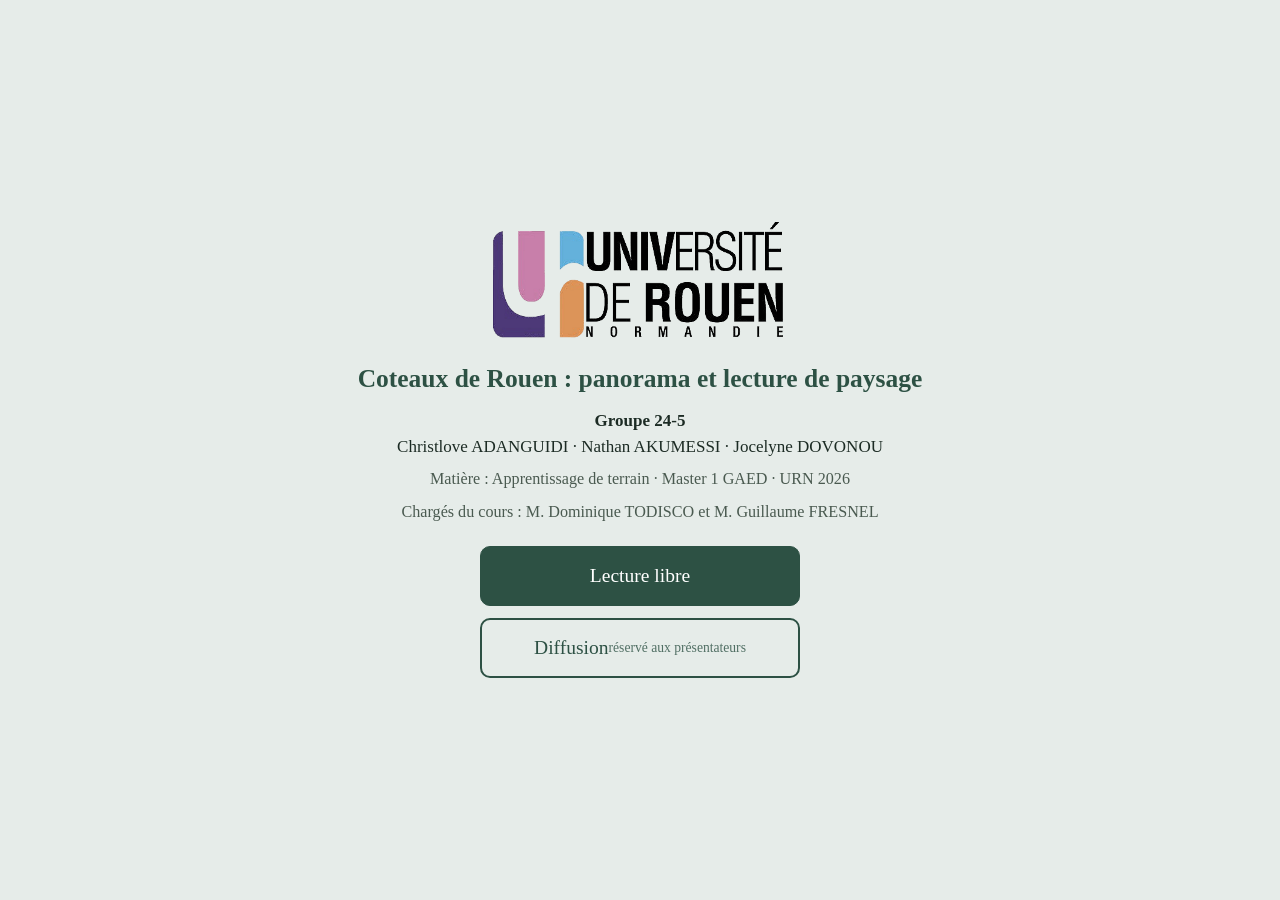
<file: index.html>
<!doctype html><html lang="fr"><head><meta charset="utf-8"><meta name="viewport" content="width=device-width,initial-scale=1,viewport-fit=cover"><title>Coteaux de Rouen : panorama et lecture de paysage</title><link rel="stylesheet" href="common.css"></head><body>
<main class="screen on land"><img src="img/logo.png" alt="Université de Rouen Normandie"><h1>Coteaux de Rouen : panorama et lecture de paysage</h1>
<p><strong>Groupe 24-5</strong><br>Christlove ADANGUIDI · Nathan AKUMESSI · Jocelyne DOVONOU</p>
<p class="info">Matière : Apprentissage de terrain · Master 1 GAED · URN 2026</p><p class="info">Chargés du cours : M. Dominique TODISCO et M. Guillaume FRESNEL</p>
<div class="row"><a class="btn pri" href="lecture/">Lecture libre</a><a class="btn sec" href="pilote/">Diffusion<small>réservé aux présentateurs</small></a></div></main></body></html>
</file>
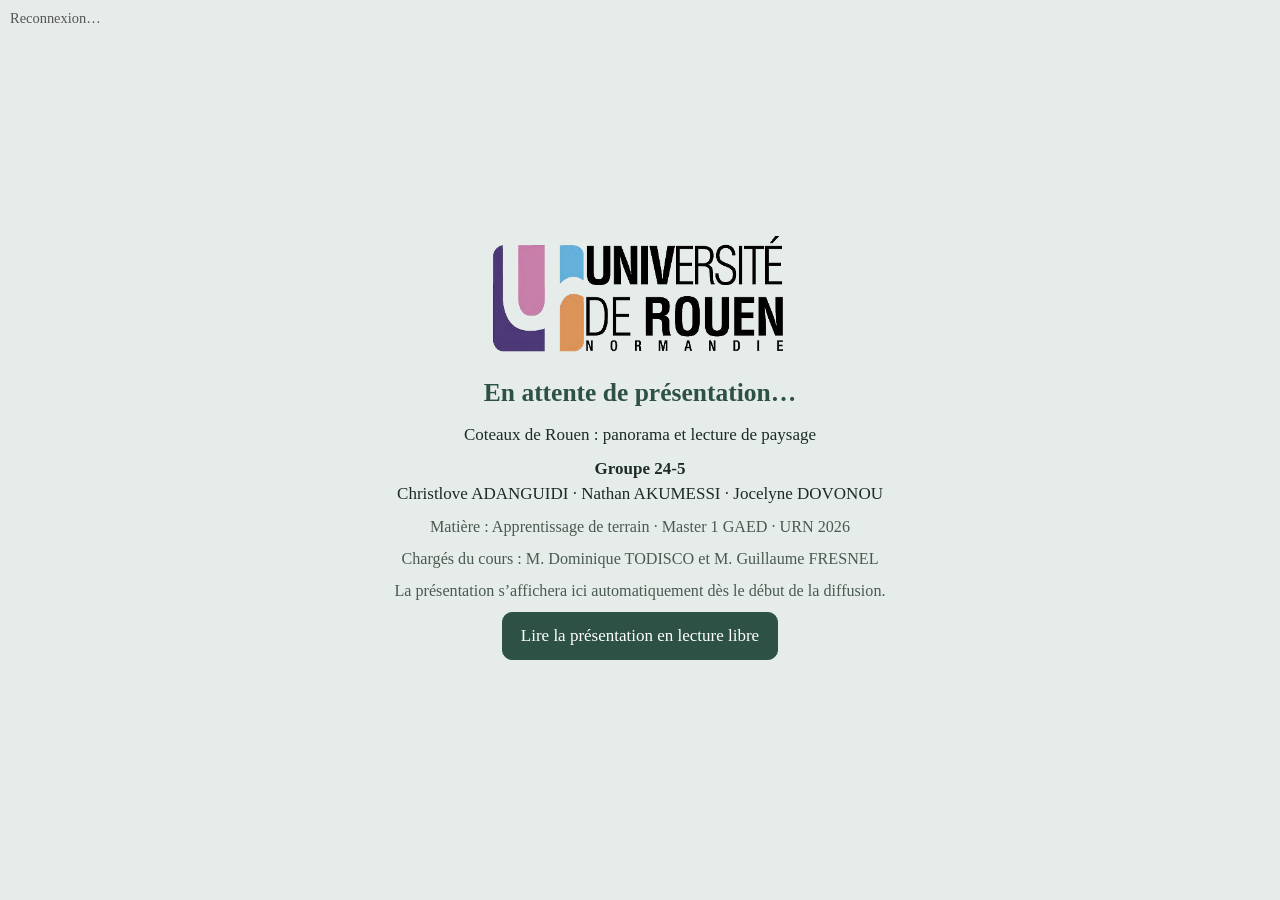
<file: direct/index.html>
<!doctype html><html lang="fr"><head><meta charset="utf-8"><meta name="viewport" content="width=device-width,initial-scale=1,viewport-fit=cover"><title>Coteaux de Rouen : panorama et lecture de paysage</title><link rel="stylesheet" href="../common.css"></head><body><div id="st"></div><div id="app"><div id="stage"><div id="slide"></div></div></div>
<script>window.ROOT="../"</script><script src="../data.js"></script><script src="../config.js"></script><script src="../common.js"></script><script src="direct.js"></script></body></html>
</file>
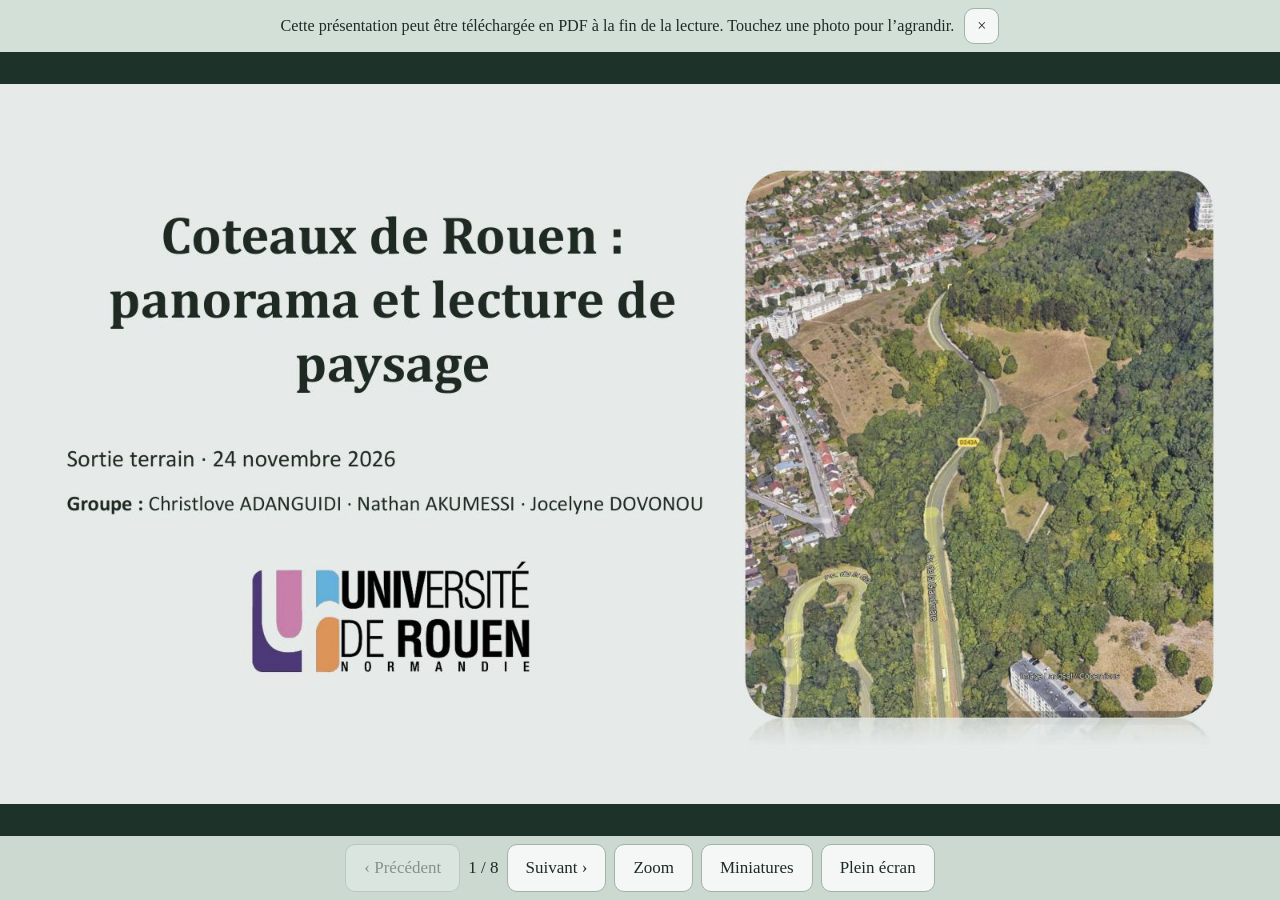
<file: lecture/index.html>
<!doctype html><html lang="fr"><head><meta charset="utf-8"><meta name="viewport" content="width=device-width,initial-scale=1,viewport-fit=cover"><title>Coteaux de Rouen : panorama et lecture de paysage</title><link rel="stylesheet" href="../common.css"></head><body><div id="app"><div id="intro"><span>Cette présentation peut être téléchargée en PDF à la fin de la lecture. Touchez une photo pour l’agrandir.</span><button id="ix" aria-label="Fermer le message">×</button></div>
<div id="stage"><div id="slide"></div></div><div id="thumbs" hidden></div>
<div class="bar"><button id="prev">‹ Précédent</button><span id="count"></span><button id="next">Suivant ›</button><button id="zoom">Zoom</button><button id="tb">Miniatures</button><button id="fsb">Plein écran</button><a id="pdf" class="btn pri" href="../Presentation_Coteaux_Rouen.pdf" download style="display:none">Télécharger le PDF</a></div></div>
<script>window.ROOT="../"</script><script src="../data.js"></script><script src="../common.js"></script><script src="read.js"></script></body></html>
</file>
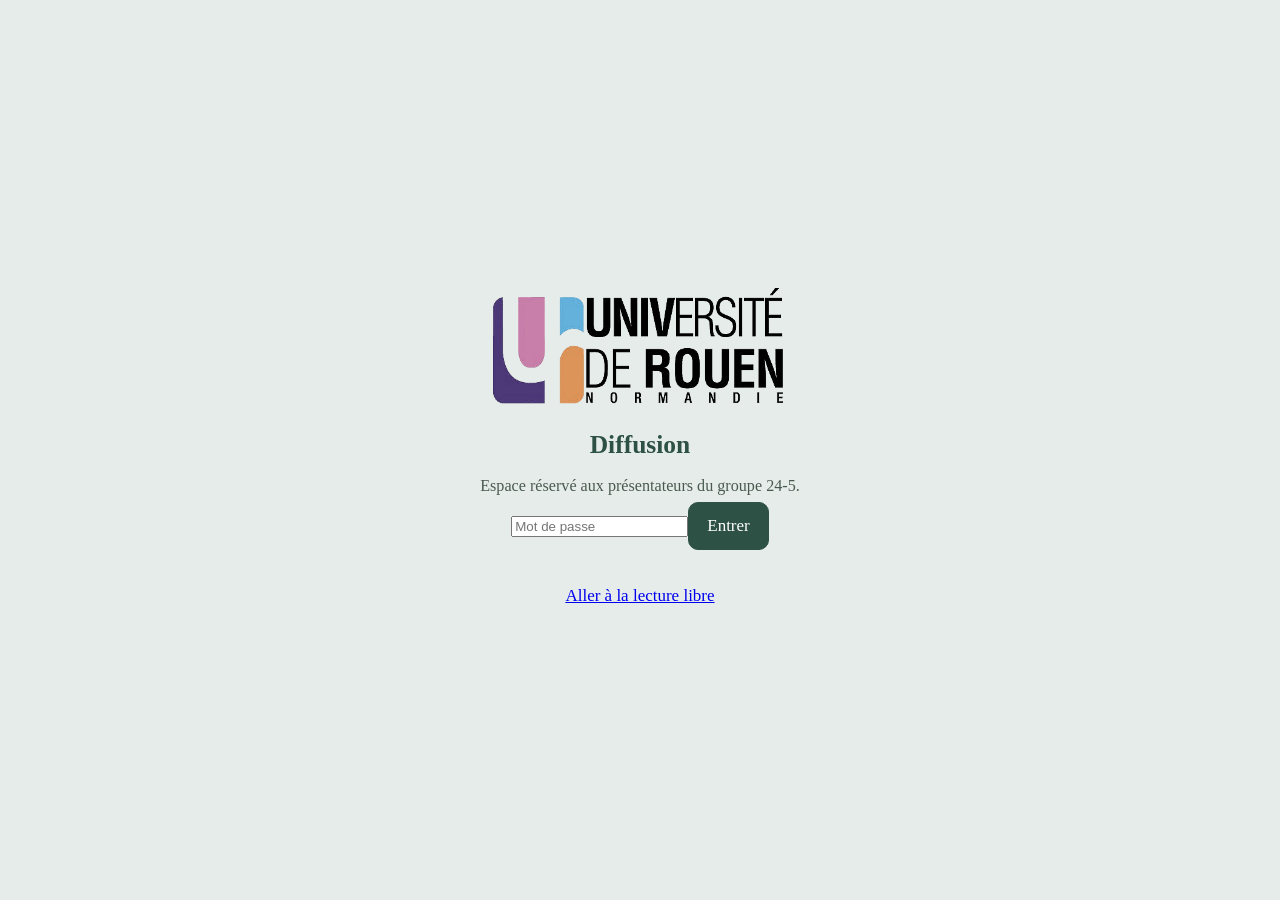
<file: pilote/index.html>
<!doctype html><html lang="fr"><head><meta charset="utf-8"><meta name="viewport" content="width=device-width,initial-scale=1,viewport-fit=cover"><title>Coteaux de Rouen : panorama et lecture de paysage</title><link rel="stylesheet" href="../common.css"></head><body><div id="st"></div>
<div id="login" class="screen on land"><img src="../img/logo.png" alt="Université de Rouen Normandie"><h1>Diffusion</h1><p class="info">Espace réservé aux présentateurs du groupe 24-5.</p>
<form id="lf" autocomplete="off"><input id="pw" type="password" placeholder="Mot de passe" aria-label="Mot de passe"><button class="pri" type="submit">Entrer</button></form><p id="lerr" role="alert"></p><p><a href="../lecture/">Aller à la lecture libre</a></p></div>
<div id="launch" class="screen land"><img src="../img/logo.png" alt="Université de Rouen Normandie"><h1>Prêt à diffuser ?</h1><p><span class="badge">Hors direct</span></p><div class="row"><button id="go" class="btn pri">Lancer la diffusion</button><a class="btn sec" href="../">Retour à l’accueil</a></div><p id="err" role="alert"></p></div>
<div id="app" style="visibility:hidden"><div id="stage"><div id="slide"></div></div>
<div class="bar" id="livebar"><span id="badge" class="badge on">En direct</span><button id="prev">‹ Précédent</button><span id="count"></span><button id="next">Suivant ›</button><button id="pz">Mettre en pause</button><button id="qrb">QR code</button><button id="fsb">Plein écran</button><button id="stop" class="dng">Arrêter la diffusion</button></div></div>
<div id="qrs" class="screen"><h1>Scannez pour suivre la présentation en direct</h1><div class="qrbox"><img src="qr.png" alt="QR code du direct"></div><p><a id="lnk"></a></p><div class="row"><button id="cp">Copier le lien</button><button id="qc" class="pri">Commencer la présentation</button></div></div>
<script>window.ROOT="../"</script><script src="../data.js"></script><script src="../config.js"></script><script src="../common.js"></script><script src="pilote.js"></script></body></html>
</file>
<file: common.css>
:root{--bg:#e6ece9;--ink:#1c2b24;--green:#2d5144;--earth:#d08a2e;--stone:#cbd9d1;--panel:#f4f7f5}
*{box-sizing:border-box}
html,body{margin:0;height:100%;background:var(--bg);color:var(--ink);font:17px/1.5 Georgia,"Times New Roman",serif}
button,.btn{font:inherit;min-height:48px;padding:10px 18px;border-radius:10px;border:1px solid #9fb3a7;background:var(--panel);color:var(--ink);cursor:pointer;text-decoration:none;display:inline-flex;align-items:center;justify-content:center}
button.pri,.btn.pri{background:var(--green);color:#fff;border-color:var(--green)}
button.dng{background:#8a3b2b;color:#fff;border-color:#8a3b2b}
button[disabled]{opacity:.4;cursor:default}
button:focus-visible,a:focus-visible,input:focus-visible{outline:3px solid var(--earth);outline-offset:2px}
.screen{position:fixed;inset:0;display:none;flex-direction:column;align-items:center;justify-content:center;text-align:center;padding:24px;background:var(--bg);overflow:auto;z-index:30}
.screen.on{display:flex}
.screen img{width:min(300px,70vw);height:auto}
.screen h1{font-size:1.5rem;margin:16px 0 6px;color:var(--green)}
.screen p{margin:4px 0}.info{color:#4a5a50;font-size:.95rem}
#app{position:fixed;inset:0;display:flex;flex-direction:column;padding-top:env(safe-area-inset-top,0px)}
#stage{flex:1;min-height:0;display:flex;align-items:center;justify-content:center;background:#1d3329}
#slide{position:relative;background:#fff}
#slide>img{display:block;width:100%;height:100%;user-select:none;-webkit-user-drag:none}
.spot{position:absolute;padding:0;margin:0;min-height:0;border:0;background:transparent;cursor:zoom-in}
.bar{display:flex;gap:8px;justify-content:center;align-items:center;flex-wrap:wrap;padding:8px 10px calc(8px + env(safe-area-inset-bottom,0px));background:var(--stone)}
#intro{display:flex;gap:10px;align-items:center;justify-content:center;padding:8px 12px;background:#d3e0d8;font-size:.95rem;text-align:center}
#intro button{min-height:36px;padding:2px 12px}
#thumbs{display:flex;gap:6px;overflow-x:auto;padding:6px;background:#c2d1c8}
#thumbs[hidden]{display:none}
#thumbs button{padding:0;min-height:0;border:3px solid transparent;border-radius:6px;flex:0 0 auto}
#thumbs button.cur{border-color:var(--green)}
#thumbs img{display:block;height:64px;width:auto;border-radius:3px}
#st{position:fixed;left:10px;top:8px;z-index:40;font-size:.85rem;color:#555}
#hint{position:fixed;left:0;right:0;bottom:0;z-index:35;padding:8px 12px;background:#d3e0d8;text-align:center;font-size:.9rem}
#lb{position:fixed;inset:0;z-index:50;background:#000;display:none;flex-direction:column}
#lb.on{display:flex}
#lbt{display:flex;gap:8px;align-items:center;padding:8px;background:var(--stone)}#lbt .sp{flex:1}
#lbv{flex:1;min-height:0;overflow:auto;display:flex;touch-action:pan-x pan-y pinch-zoom}
#lbv img{margin:auto;max-width:100%;max-height:100%;object-fit:contain}
#lbv.z img{max-width:none;max-height:none;width:260%}
.pil{overflow:auto}.pil main{max-width:900px;margin:0 auto;padding:12px}
.pil #stage{height:50vh;flex:none;border-radius:8px}
.pil header{display:flex;gap:12px;align-items:center;justify-content:space-between}
.badge{padding:6px 14px;border-radius:999px;background:#999;color:#fff;font-weight:bold}
.badge.on{background:var(--green)}.badge.pause{background:var(--earth)}
.pil section{text-align:center;margin-top:14px;padding:14px;background:var(--panel);border-radius:10px}
.pil input{font:inherit;padding:12px;border-radius:10px;border:1px solid #9fb3a7;min-height:48px;margin-right:8px}
#err,#lerr{color:#8a3b2b;min-height:1.2em}

.land .btn{width:min(320px,86vw);min-height:60px;font-size:1.15rem;text-align:center}
.land .btn.sec{background:transparent;border:2px solid var(--green);color:var(--green)}
.land small{display:block;font-size:.8rem;opacity:.8}
.row{display:flex;flex-direction:column;gap:12px;align-items:center;margin-top:18px}
.qrbox img{width:min(300px,60vw);height:auto;background:#fff;padding:8px;border-radius:8px}
#qrs{z-index:60}
#livebar .badge{margin-right:4px}
</file>
